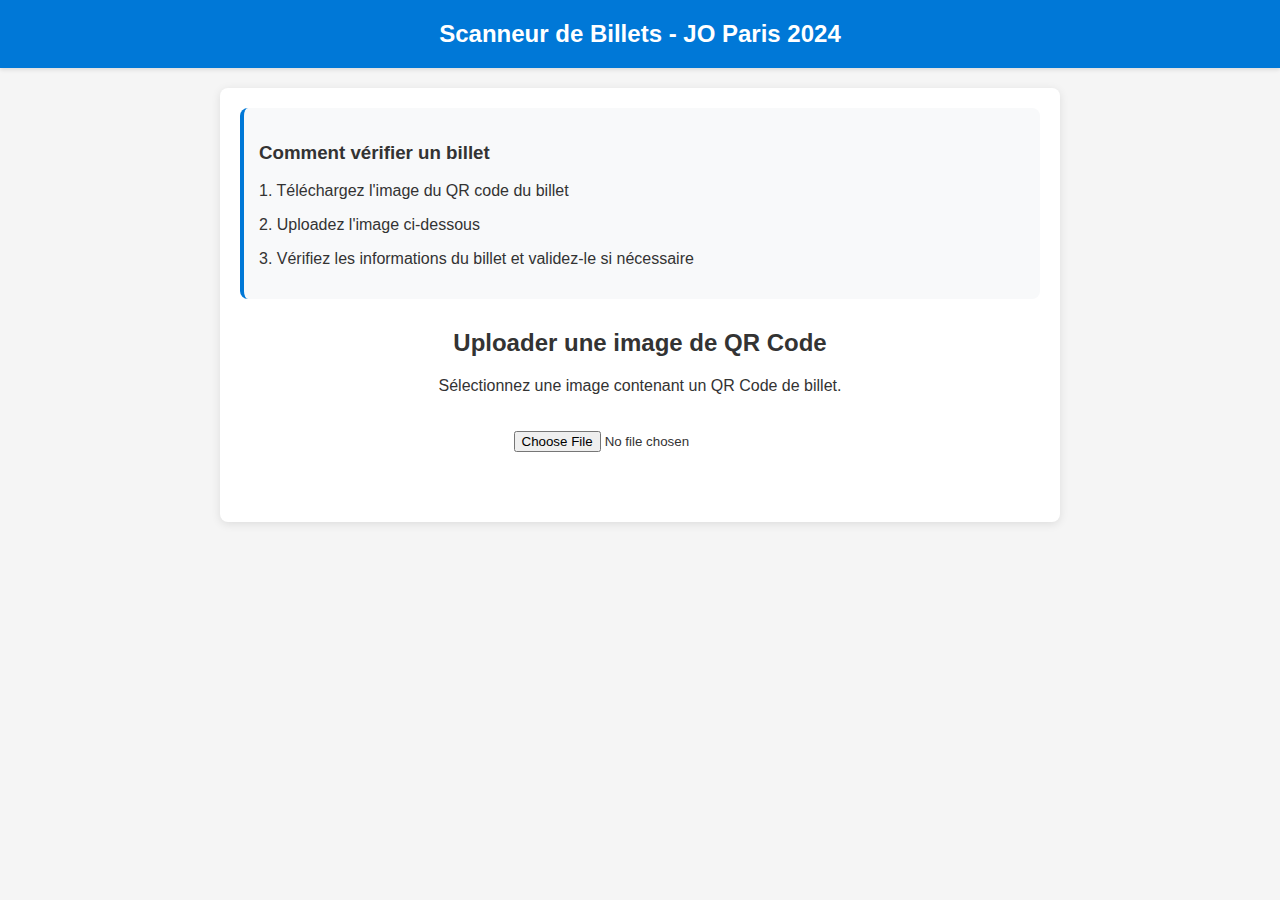
<file: scanner/index.html>
<!-- Vue d'ensemble du fichier :
Ce fichier HTML est la page principale d'une application web de scan de billets pour Paris 2024.
Il permet de scanner des QR codes de billets via la caméra ou un fichier image, et de vérifier leur validité.
L'interface utilisateur est conçue pour être simple et réactive, avec des retours visuels clairs.

Structure du fichier :
1. En-tête avec déclarations HTML et métadonnées
2. Section CSS avec les styles de l'interface
3. Corps de la page avec les éléments d'interface utilisateur
4. Chargement des scripts JavaScript
-->

<!-- La déclaration DOCTYPE indique au navigateur que ce document utilise la dernière version de HTML (HTML5).
Sans cette ligne, certains navigateurs pourraient basculer en "mode quirks" et interpréter la page 
de manière non-standard, causant des problèmes d'affichage. C'est donc la première ligne obligatoire
de tout document HTML moderne. -->
<!DOCTYPE html>
<!-- Définit la langue du document comme français, important pour l'accessibilité et le référencement -->
<html lang="fr">
<head>
    <!-- Définit l'encodage des caractères en UTF-8 pour supporter tous les caractères spéciaux -->
    <meta charset="UTF-8">
    <!-- Configure l'affichage sur mobile en ajustant la largeur à celle de l'appareil -->
    <meta name="viewport" content="width=device-width, initial-scale=1.0">
    <!-- Titre de la page qui apparaît dans l'onglet du navigateur -->
    <title>Scanneur de Billets - Paris 2024</title>
    <!-- Importe la bibliothèque QR Scanner en tant que module JavaScript -->
    <script src="qr-scanner.min.js" type="module"></script>
    <!-- Importe le fichier CSS pour les styles de l'application -->
    <link rel="stylesheet" href="index.css">
</head>
<body>
    <!-- En-tête de la page -->
    <header>
        <h1>Scanneur de Billets - JO Paris 2024</h1>
    </header>

    <!-- Conteneur principal de l'application -->
    <div class="container">
        <!-- Instructions pour l'utilisateur -->
        <div class="upload-instructions">
            <h3>Comment vérifier un billet</h3>
            <p>1. Téléchargez l'image du QR code du billet</p>
            <p>2. Uploadez l'image ci-dessous</p>
            <p>3. Vérifiez les informations du billet et validez-le si nécessaire</p>
        </div>

        <!-- Zone de téléchargement de fichier -->
        <div class="file-upload">
            <h2>Uploader une image de QR Code</h2>
            <p>Sélectionnez une image contenant un QR Code de billet.</p>
            <!-- Input de type file qui n'accepte que les images -->
            <input type="file" id="file-input" accept="image/*">
        </div>

        <!-- Indicateur de chargement (spinner) -->
        <div id="loader" class="loader hidden"></div>

        <!-- Zone d'affichage des résultats -->
        <div id="result" class="scan-result hidden">
            <h2>Résultat du scan</h2>
            <!-- Zone pour afficher le statut du ticket -->
            <div id="ticket-status"></div>
            <!-- Zone pour afficher les détails du ticket -->
            <div id="ticket-details" class="ticket-details"></div>
            
            <!-- Section de validation du ticket -->
            <div id="validate-section" class="hidden">
                <h3>Validation du billet</h3>
                <p>Voulez-vous marquer ce billet comme utilisé?</p>
                <button id="validate-button" class="btn btn-success">Valider ce billet</button>
                <button id="cancel-button" class="btn btn-danger">Annuler</button>
            </div>
        </div>
    </div>
    <!-- Chargement du script principal en tant que module JavaScript -->
    <script src="index.js" type="module"></script>
</body>
</html>
</file>
<file: scanner/index.css>
:root {
            --primary-color: #0078d7;
            --secondary-color: #00a2ed;
            --success-color: #27ae60;
            --error-color: #e74c3c;
            --warning-color: #f39c12;
            --background-color: #f5f5f5;
            --text-color: #333;
            --light-gray: #ddd;
            --medium-gray: #999;
            --white: #fff;
        }

        body {
            font-family: 'Segoe UI', Tahoma, Geneva, Verdana, sans-serif;
            margin: 0;
            padding: 0;
            background-color: var(--background-color);
            color: var(--text-color);
        }

        header {
            background-color: var(--primary-color);
            color: var(--white);
            padding: 20px;
            text-align: center;
            box-shadow: 0 2px 4px rgba(0, 0, 0, 0.1);
        }

        h1 {
            margin: 0;
            font-size: 24px;
        }

        .container {
            max-width: 800px;
            margin: 20px auto;
            padding: 20px;
            background-color: var(--white);
            border-radius: 8px;
            box-shadow: 0 2px 10px rgba(0, 0, 0, 0.1);
        }

        .file-upload {
            margin: 30px 0;
            text-align: center;
        }

        .file-upload input {
            margin: 20px 0;
        }

        .scan-result {
            margin-top: 30px;
            padding: 20px;
            border-radius: 8px;
            background-color: #f9f9f9;
            border-left: 4px solid var(--primary-color);
            transition: all 0.3s ease;
        }

        .valid {
            border-left: 4px solid var(--success-color);
            background-color: #e8f5e9;
        }

        .invalid {
            border-left: 4px solid var(--error-color);
            background-color: #fdecea;
        }

        .hidden {
            display: none;
        }

        .ticket-details {
            margin-top: 20px;
            padding: 15px;
            background-color: var(--white);
            border-radius: 6px;
            box-shadow: 0 1px 3px rgba(0, 0, 0, 0.1);
        }

        .btn {
            background-color: var(--primary-color);
            color: var(--white);
            border: none;
            padding: 10px 15px;
            border-radius: 4px;
            cursor: pointer;
            font-size: 16px;
            margin: 10px 0;
            transition: background-color 0.2s ease;
        }

        .btn:hover {
            background-color: var(--secondary-color);
        }

        .btn-success {
            background-color: var(--success-color);
        }

        .btn-success:hover {
            background-color: #219652;
        }

        .btn-danger {
            background-color: var(--error-color);
        }

        .btn-danger:hover {
            background-color: #c0392b;
        }

        .loader {
            border: 4px solid var(--light-gray);
            border-top: 4px solid var(--primary-color);
            border-radius: 50%;
            width: 30px;
            height: 30px;
            animation: spin 1s linear infinite;
            margin: 20px auto;
        }

        @keyframes spin {
            0% { transform: rotate(0deg); }
            100% { transform: rotate(360deg); }
        }

        .ticket-info-row {
            display: flex;
            margin-bottom: 10px;
            border-bottom: 1px solid var(--light-gray);
            padding-bottom: 10px;
        }

        .ticket-info-label {
            flex: 1;
            font-weight: bold;
        }

        .ticket-info-value {
            flex: 2;
        }

        .ticket-status {
            padding: 10px;
            border-radius: 4px;
            text-align: center;
            margin-bottom: 20px;
            font-weight: bold;
        }

        .status-valid {
            background-color: #e8f5e9;
            color: var(--success-color);
        }

        .status-invalid {
            background-color: #fdecea;
            color: var(--error-color);
        }

        .upload-instructions {
            background-color: #f8f9fa;
            padding: 15px;
            border-radius: 8px;
            margin-bottom: 20px;
            border-left: 4px solid var(--primary-color);
        }

        @media (max-width: 600px) {
            .container {
                padding: 15px;
                margin: 10px;
            }

            .btn {
                width: 100%;
                margin-bottom: 10px;
            }

            .ticket-info-row {
                flex-direction: column;
            }

            .ticket-info-label,
            .ticket-info-value {
                flex: 1;
            }

            .ticket-info-label {
                margin-bottom: 5px;
            }
        }
</file>
